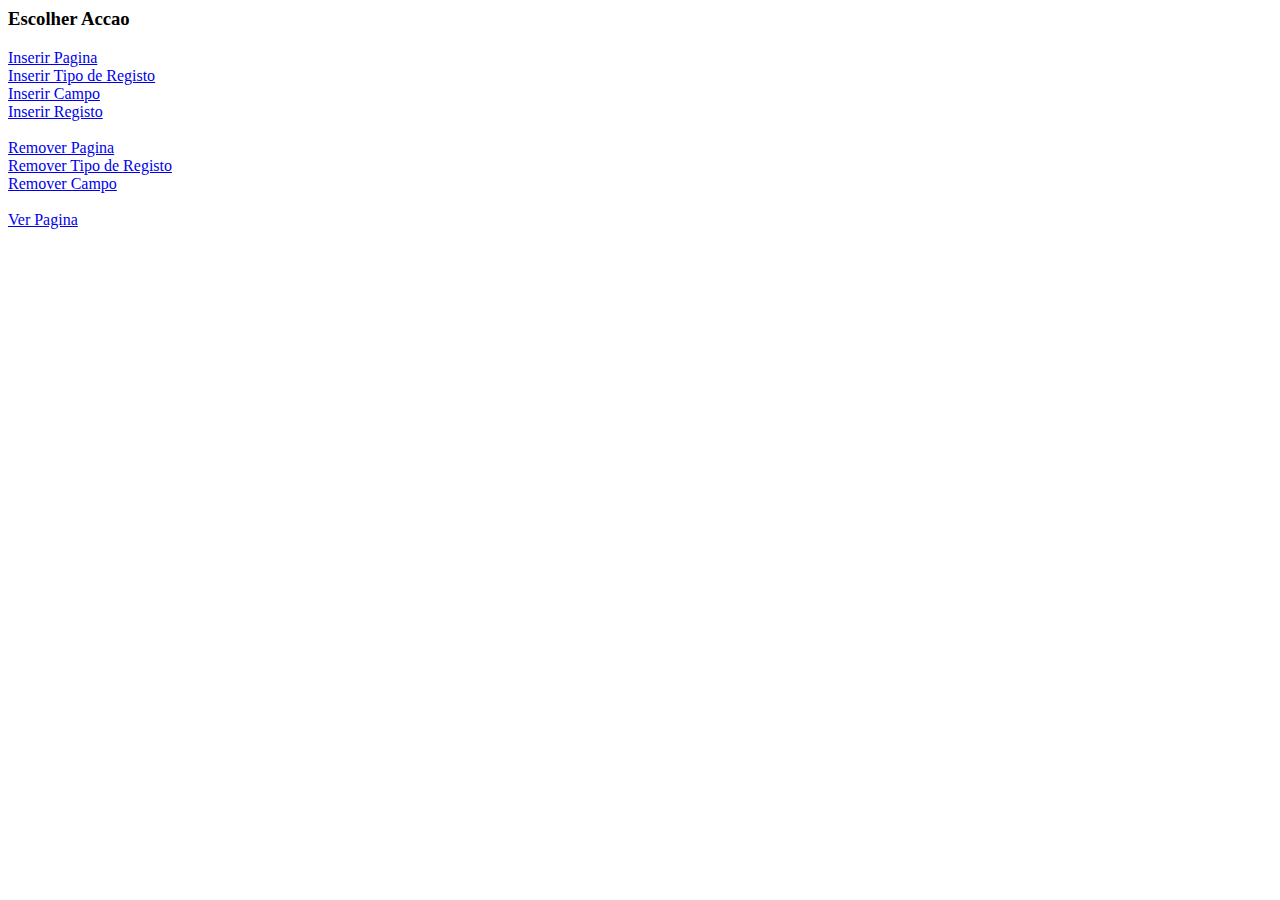
<file: assets/template/bloco.html>
<html>
    <body>
        <h3>Escolher Accao</h3>
        <a href="insertPageForm.php">Inserir Pagina</a><br/>
		<a href="insertTypeForm.php">Inserir Tipo de Registo</a><br/>
		<a href="insertFieldForm.php">Inserir Campo</a><br/>
		<a href="insertRegistrationForm.php">Inserir Registo</a><br/>
		<br/>
		<a href="removePageForm.php">Remover Pagina</a><br/>
		<a href="removeTypeForm.php">Remover Tipo de Registo</a><br/>
		<a href="removeFieldForm.php">Remover Campo</a><br/>
		<br/>
		<a href="seePageForm.php">Ver Pagina</a><br/>
    </body>
</html>
</file>
